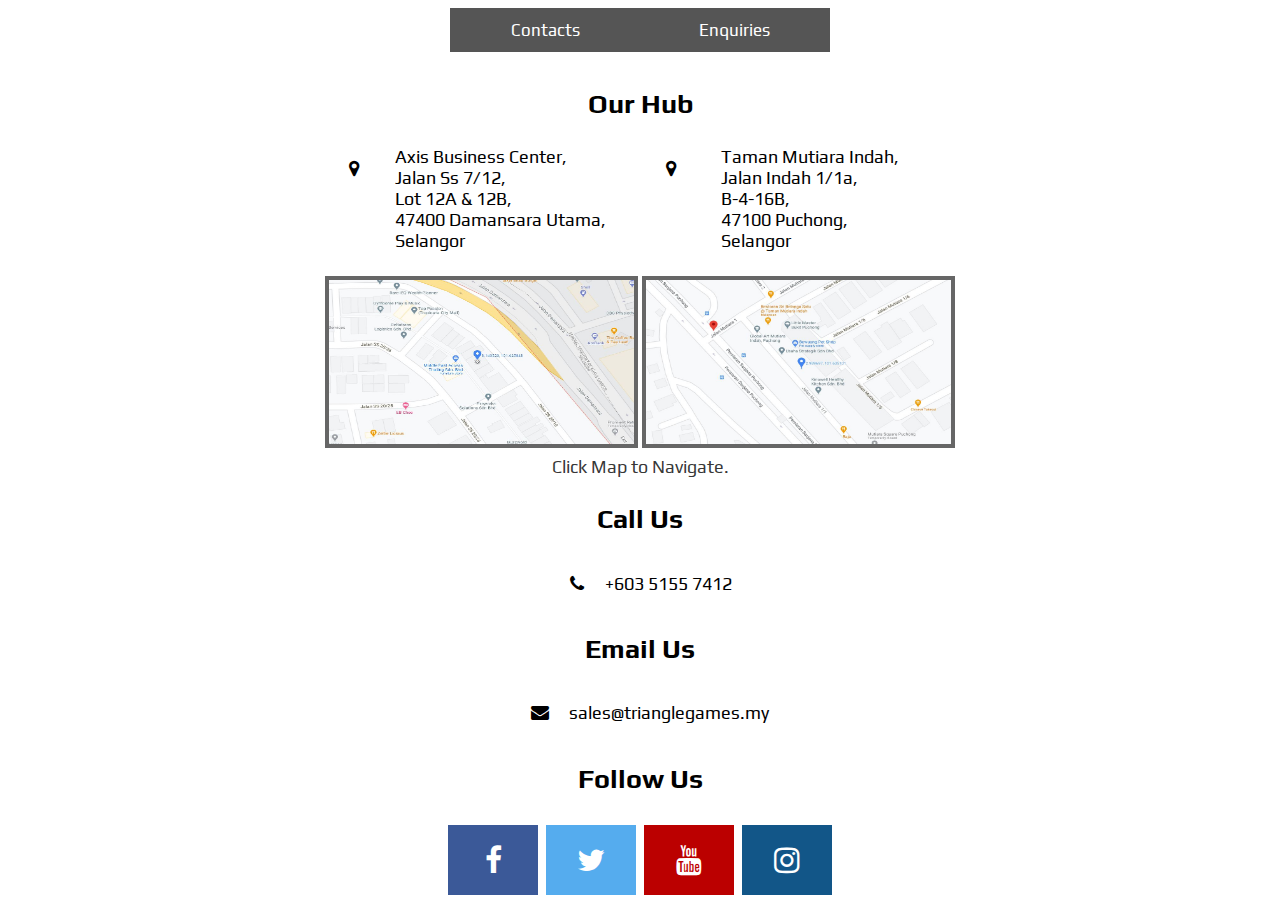
<file: aboutFrame.html>
<!doctype html>
<html>
<style>
	frameset{
		width=auto;
	}
</style>
<head>
<meta charset="utf-8">
<title>Frame</title>
</head>
		<frameset rows="55,*" cols="*" frameborder="NO" border="0" >
 			<frame src="contactUsNav.html" name="topFrame" scrolling="No" noresize >
  			<frame src="contactDetails.html" name="mainFrame" scrolling="Yes">
		</frameset>
<body>
</body>
</html>
</file>
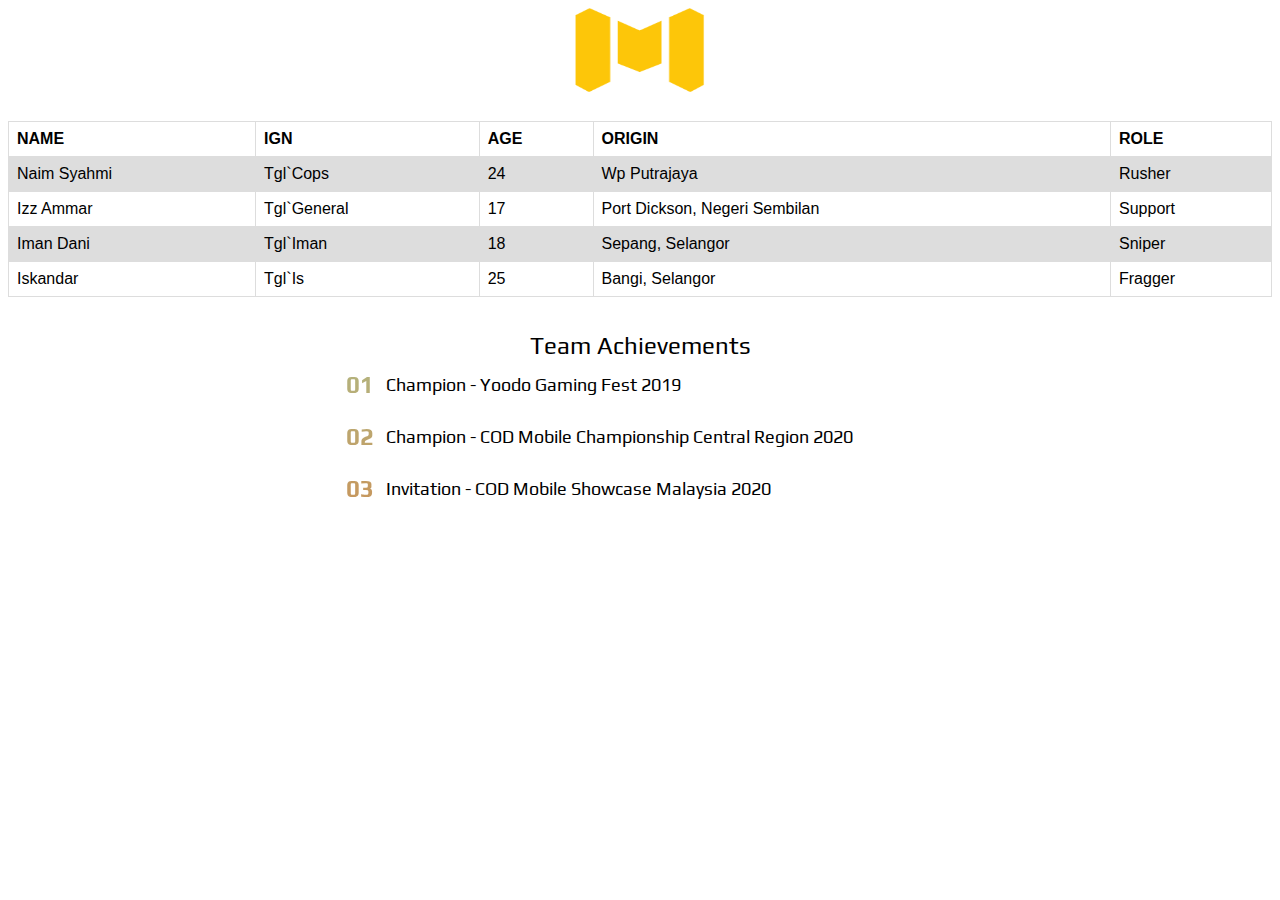
<file: codm.html>
<!doctype html>
<html>
<head>
<style>
body {font-family: 'Play', sans-serif;}
table {
  font-family: arial, sans-serif;
  border-collapse: collapse;
  width: 100%;
}

td, th {
  border: 1px solid #dddddd;
  text-align: left;
  padding: 8px;
}

tr:nth-child(even) {
  background-color: #dddddd;
}

lh{
	font-size: 24px;	
}
/* List */
ol {
  counter-reset: index;  
  padding: 0;
  max-width: 50%;
}

/* List element */
li {
  font-size: 18px;
  counter-increment: index; 
  display: flex;
  align-items: center;
  padding: 12px 0;
  box-sizing: border-box;
}


/* Element counter */
li::before {
  content: counters(index, ".", decimal-leading-zero);
  font-size: 1.5rem;
  text-align: right;
  font-weight: bold;
  min-width: 50px;
  padding-right: 12px;
  font-variant-numeric: tabular-nums;
  align-self: flex-start;
  background-image: linear-gradient(to bottom, aquamarine, orangered);
  background-attachment: fixed;
  -webkit-background-clip: text;
  -webkit-text-fill-color: transparent;
}


/* Element separation */
li + li {
  border-top: 1px solid rgba(255,255,255,0.2);
}

@use postcss-preset-env {
  stage: 0;
  autoprefixer: {
    grid: true;
  }
  browsers: last 2 versions
}

</style>
<link href="https://fonts.googleapis.com/css2?family=Play:wght@700&display=swap" rel="stylesheet">
<meta charset="utf-8">
<title>Pubgm</title>
</head>

<body>
	<center><a href="https://www.callofduty.com/mobile" target="_blank"><img src="codm.png" border="0" width="140" height="90" alt="game4"></a></center><br>
	<table align="center" width="40%">
		<tr>
			<th>NAME</th>
			<th>IGN</th>
			<th>AGE</th>
			<th>ORIGIN</th>
			<th>ROLE</th>
		</tr>
		<tr>
			<td>Naim Syahmi</td>
			<td>Tgl`Cops</td>
			<td>24</td>
			<td>Wp Putrajaya</td>
			<td>Rusher</td>
		</tr>
		<tr>
			<td>Izz Ammar</td>
			<td>Tgl`General</td>
			<td>17</td>
			<td>Port Dickson, Negeri Sembilan</td>
			<td>Support</td>
		</tr>
		<tr>
			<td>Iman Dani</td>
			<td>Tgl`Iman</td>
			<td>18</td>
			<td>Sepang, Selangor</td>
			<td>Sniper</td>
		</tr>
		<tr>
			<td>Iskandar</td>
			<td>Tgl`Is</td>
			<td>25</td>
			<td>Bangi, Selangor</td>
			<td>Fragger</td>
		</tr>
	</table>
	
	<br>
	<center><ol>
		<lh>Team Achievements</lh>
			<li>Champion - Yoodo Gaming Fest 2019</li>
			<li>Champion - COD Mobile Championship Central Region 2020</li>
			<li>Invitation - COD Mobile Showcase Malaysia 2020</li>
	</ol></center>
</body>
</html>
</file>
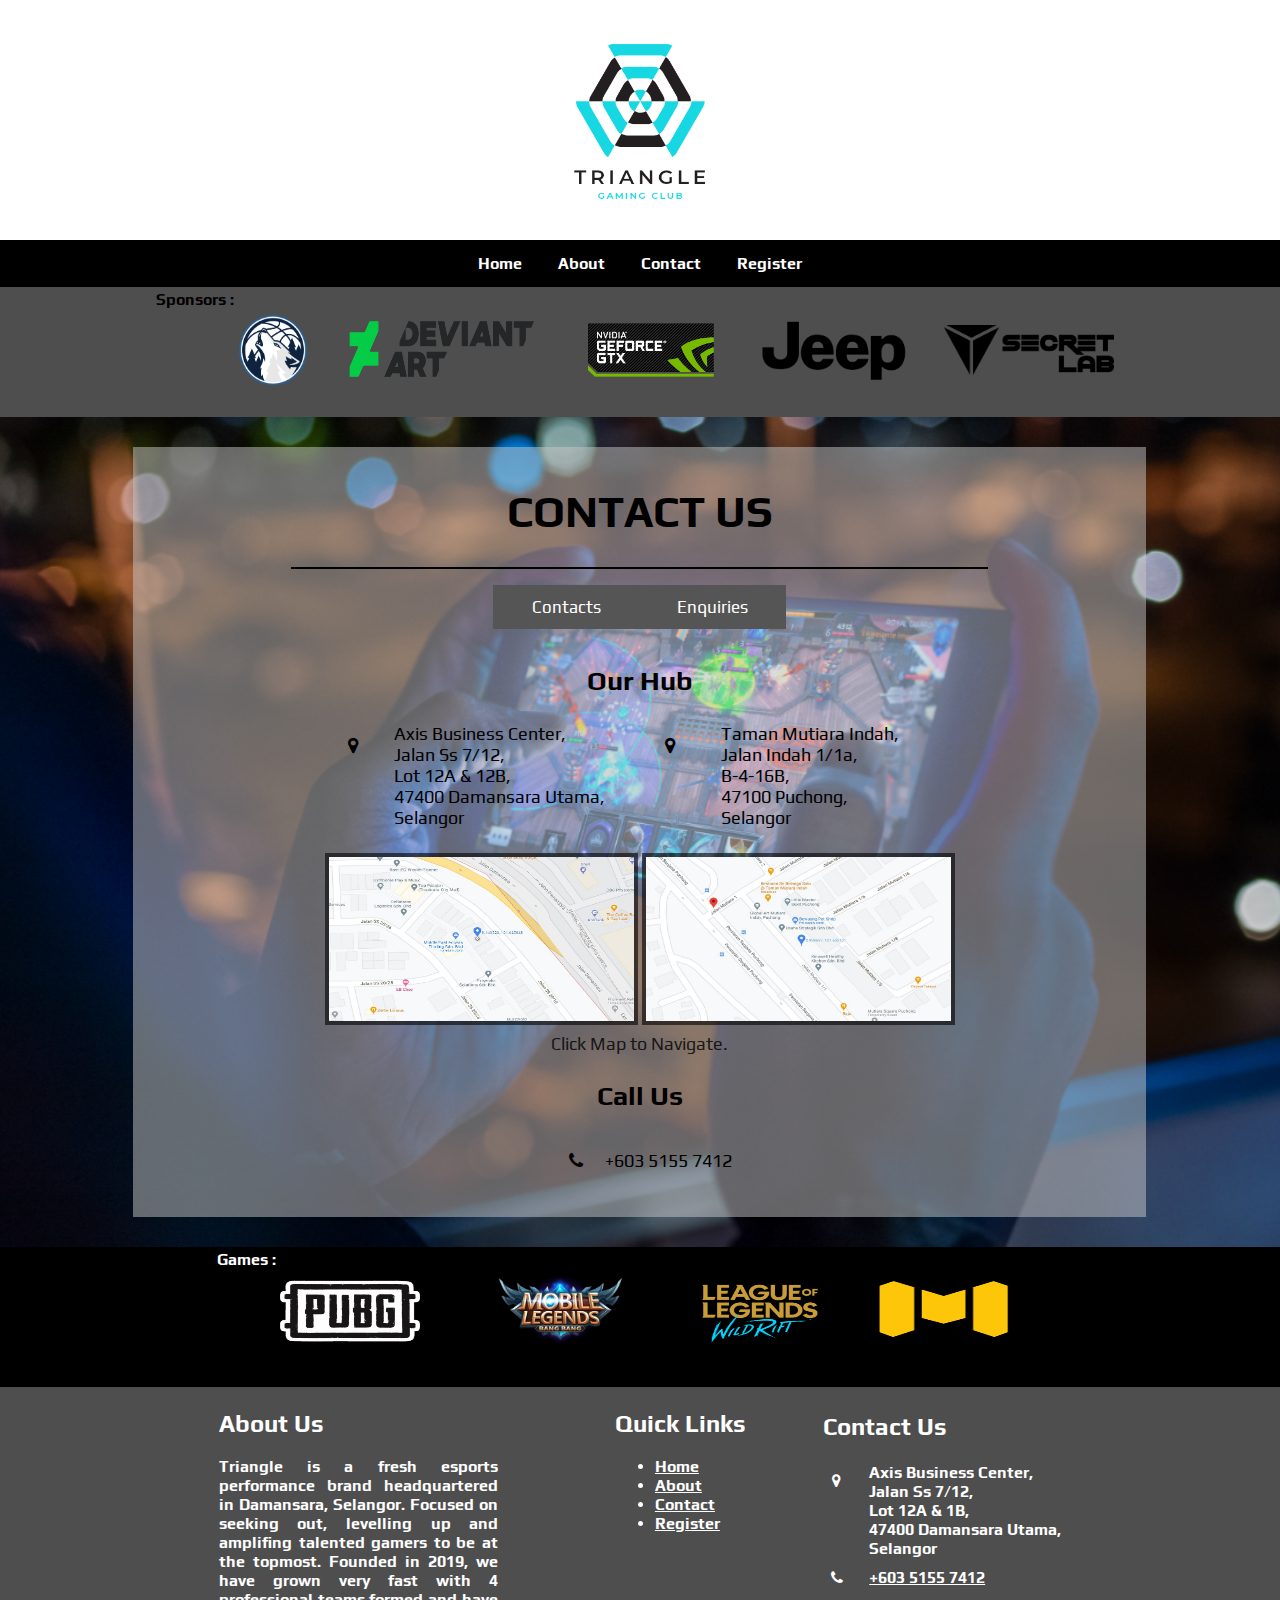
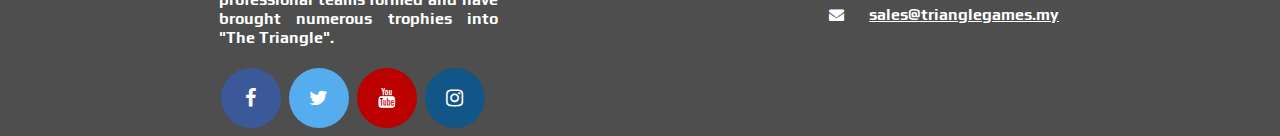
<file: contact.html>
<!doctype html>
<html>
	
<head>
<meta name="viewport" content="width=device-width, initial-scale=1.0">
<link rel="icon" type="image/x-icon" href="favicon.ico">
	
<style>
	.contents-contact{
	background-image: url("wallpaper.jpg");
    background-repeat: no-repeat;
    background-size:cover;
	background-position:top;
	}
</style>
	
<link rel="preconnect" href="https://fonts.gstatic.com">
<link href="https://fonts.googleapis.com/css2?family=Play:wght@700&display=swap" rel="stylesheet">
<link rel="stylesheet" href="https://cdnjs.cloudflare.com/ajax/libs/font-awesome/4.7.0/css/font-awesome.min.css">	
<link href="style.css" rel="stylesheet" type"text/css">
<link href="stylecontact.css" rel="stylesheet" type"text/css">
<link href="textanimation.css" rel="stylesheet" type"text/css">

<title>Contact</title>
</head>

<body class="body-contact">
	<header>
		<div class="container">
			<a href="index.html"><img src="logo.png" border="0" width="220" height="220" alt="logo" class="logo"></a>	
		</div>
		<div class="container">
		<div class="nav">
			<ul>
 			 	<li><a class="active" href="index.html">Home</a></li>
 			 	<li><a href="about.html">About</a></li>
			 	<li><a href="contact.html">Contact</a></li>
  			 	<li><a href="register.html">Register</a></li>
			</ul>
		</div>
		</div>
		
		<div class="sponsor">
			<table align="center">
				<tr>
					<th height="123" align="center" class="align-sponsor"> Sponsors :</th>
					<td width="100px"><a href="https://www.nba.com/timberwolves/" target="_blank"><img src="sponsor1.png" border="0" width="70" height="70" alt="sponsor1"></a></td>
					<td width="230px"><a href="https://www.deviantart.com/" target="_blank"><img src="sponsor2.png" border="0" width="200" height="80" alt="sponsor2"></a></td>
					<td width="180px"><a href="https://www.nvidia.com/en-us/geforce/" target="_blank"><img src="sponsor3.png" border="0" width="150" height="70" alt="sponsor3"></a></td>
					<td width="180px"><a href="https://www.jeep.my/en/" target="_blank"><img src="sponsor4.png" border="0" width="150" height="70" alt="sponsor4"></a></td>
					<td width="180px"><a href="https://my.secretlab.co/" target="_blank"><img src="sponsor5.png" border="0" width="170" height="50" alt="sponsor5"></a></td>
				</tr>
			</table>
		</div>
	</header>
	
	<div class="contents-contact">	
		
	<div class="row-contact">
  		<div class="column-contact" style="margin-top: 30px;">
    		<div class="animation"><h1 align="center">CONTACT US</h1></div>
			<hr width="70%" color="#000000">
			<iframe src="aboutFrame.html" width="100%" height="630" style="border:none;"></iframe>
		</div>	
	</div>
		
	</div>
		
	<div class="games">
			<table height="133" align="center">
				<tr>
					<th class="align-games" align="center"> Games :</th>
					<td width="182px"><a href="http://www.pubgmobile.com/en/event/frostfestival/" target="_blank"><img src="pubg.png" border="0" width="140" height="100" alt="sponsor1"></a></td>
					<td width="210px"><a href="https://m.mobilelegends.com/en" target="_blank"><img src="mobilelegend.png" border="0" width="190" height="110" alt="sponsor2"></a></td>
					<td width="190px"><a href="https://wildrift.leagueoflegends.com/ms-my/" target="_blank"><img src="wildrift.png" border="0" width="160" height="80" alt="sponsor3"></a></td>
					<td width="190px"><a href="https://www.callofduty.com/mobile" target="_blank"><img src="codm.png" border="0" width="140" height="60" alt="sponsor3"></a></td>
				</tr>
			</table>
	</div>
		
	<footer>		
		<div class="footer">
  			<table class="table-footer">
			<tr>
				<td class="footer-adjust1" width="39%"><h2 align="left">About Us</h2><p align="justify">Triangle is a fresh esports performance brand headquartered in Damansara, Selangor. Focused on seeking out, levelling up and amplifing talented gamers to be at the topmost. Founded in 2019, we have grown very fast with 4 professional teams formed and have brought numerous trophies into "The Triangle".</p>
					<a href="https://www.facebook.com/AMZM14" class="fa fa-facebook" target="_blank"></a>
					<a href="https://twitter.com/AminZaini_" class="fa fa-twitter" target="_blank"></a>
					<a href="https://www.youtube.com/channel/UCl9S9GYv6ShBBPqUg0OsRtg?view_as=subscriber" class="fa fa-youtube" target="_blank"></a>
					<a href="https://www.instagram.com/ameenzaini/" class="fa fa-instagram" target="_blank"></a></td>
				
				<td class="footer-adjust2" width="22%"><h2>Quick Links</h2><ul>
					<li><a href="index.html">Home</a></li>
					<li><a href="about.html">About</a></li>
					<li><a href="contact.html">Contact</a></li>
					<li><a href="register.html">Register</a></li>
				</ul></td>
				
				<td class="footer-adjust3" width="39%">
				<table>
					<tr>
						<th align="left" colspan="2"><h2>Contact Us</h2></th>
					</tr>
					<tr>
						<td width="45" style="vertical-align: top;"><i class="fa fa-map-marker"></i></td>
						<td width="368" align="left">Axis Business Center,<br>Jalan Ss 7/12,<br>Lot 12A & 1B,<br> 
							47400 Damansara Utama,<br>Selangor</td>
					</tr>
					<tr>
						<td><i class="fa fa-phone" aria-hidden="true"></i></td>
						<td align="left"><a href="tel: 603 5155 7412"> +603 5155 7412</a><br></td>
					</tr>
					<tr>
						<td><i class="fa fa-envelope" aria-hidden="true"></i></td>
						<td align="left"><a href="alamin.zaini@gmail.com"> sales@trianglegames.my</a></td>
					</tr>
				</table>
				</td>
			</tr>
			</table>
		</div>
	</footer>
</body>
</html>
</file>
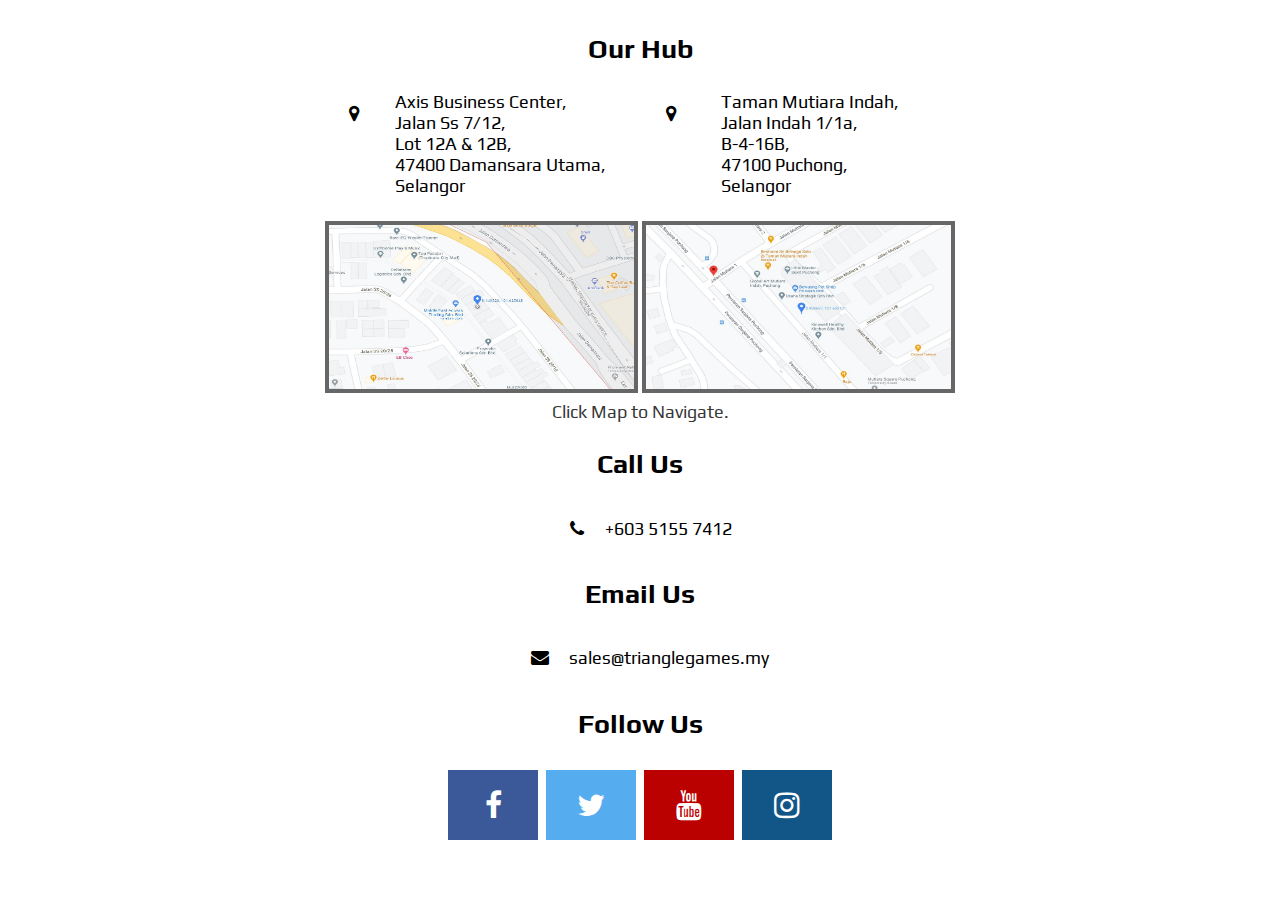
<file: contactDetails.html>
<!doctype html>
<html>
<head>
<link href="https://fonts.googleapis.com/css2?family=Play:wght@700&display=swap" rel="stylesheet">
<link rel="stylesheet" href="https://cdnjs.cloudflare.com/ajax/libs/font-awesome/4.7.0/css/font-awesome.min.css">	
<style>
	body{
		font-family: 'Play', sans-serif;
		font-size: 18px;	
	}
	.icon{
		vertical-align: top;
		
	}
	
	i {	
		padding: 10px;
 	 	font-size: 25%;
  		width: 25px;
   		display: block;
   		color: black;
   		text-align: center;
   		padding: 14px 16px;
   		text-decoration: none;
	}

	blink {
  -webkit-animation: 2s linear infinite condemned_blink_effect;
  animation: 2s linear infinite condemned_blink_effect;
		color: rgba(0,0,0,0.8)
}

@-webkit-keyframes condemned_blink_effect {
  0% {
    visibility: hidden;
  }
  50% {
    visibility: hidden;
  }
  100% {
    visibility: visible;
  }
}

@keyframes condemned_blink_effect {
  0% {
    visibility: hidden;
  }
  50% {
    visibility: hidden;
  }
  100% {
    visibility: visible;
  }
}
	
.fa-facebook, .fa-twitter,.fa-youtube,.fa-instagram {
  padding: 20px;
  font-size: 30px;
  width: 50px;
  text-align: center;
  text-decoration: none;
  margin: 5px 2px;
}

..fa-facebook, .fa-twitter,.fa-youtube,.fa-instagram :hover {
    opacity: 0.7;
}

.fa-facebook {
  background: #3B5998;
  color: white;
}

.fa-twitter {
  background: #55ACEE;
  color: white;
}

.fa-youtube {
  background: #bb0000;
  color: white;
}

.fa-instagram {
  background: #125688;
  color: white;
}
</style>
<title>Details</title>
</head>

<body>
	<table align="center">
		<tr>
			<td colspan="4" align="center"><h2>Our Hub</h2></td>
		</tr>
		<tr>
			<td class="icon"><i class="fa fa-map-marker"></i></td>
			<td align="left">Axis Business Center,<br>Jalan Ss 7/12,<br>Lot 12A & 12B,<br> 
							47400 Damansara Utama,<br>Selangor</td>
			<td class="icon"><i class="fa fa-map-marker"></i></td>
			<td align="left">Taman Mutiara Indah,<br>Jalan Indah 1/1a,<br>B-4-16B,<br> 
							47100 Puchong,<br>Selangor</td>
		</tr>
		<tr>
			<td colspan="2" align="center"><br><a href="https://www.google.com.my/maps/place/Damansara+Utama,+47400+Petaling+Jaya,+Selangor/@3.14054,101.6249172,19z/data=!4m5!3m4!1s0x31cc4933e64dc8e3:0x1fbb7587cd801783!8m2!3d3.136021!4d101.6242589" target="_blank"><img src="maphub1.JPG" border="0" width="305" height="164" alt="maphub1" style="border: 4px solid rgba(0,0,0,0.6)"></a></td>
			<td colspan="2" align="center"><br><a href="https://www.google.com.my/maps/place/Mutiara+Indah,+47100+Puchong,+Selangor/@2.9899396,101.6339641,19z/data=!4m5!3m4!1s0x31cdb4613540fb81:0x9b7832c47b3ef9a7!8m2!3d2.990075!4d101.634345" target="_blank"><img src="maphub2.JPG" border="0" width="305" height="164" alt="maphub2" style="border: 4px solid rgba(0,0,0,0.6)"></a></td>
		</tr>
		<tr>
			<td colspan="4" align="center"><blink>Click Map to Navigate.</blink></td>
		</tr>
		<tr>
			<td colspan="4" align="center"><h2>Call Us</h2></td>
		</tr>
		<tr>
			<td colspan="4" align="center" width="90"><i class="fa fa-phone" aria-hidden="true"></i>+603 5155 7412</td>
		</tr>
		<tr>
			<td colspan="4" align="center"><h2>Email Us</h2></td>
		</tr>
		<tr>
			<td colspan="4" align="center" width="90"><i class="fa fa-envelope" aria-hidden="true"></i>sales@trianglegames.my</td>
		</tr>
		<tr>
			<td colspan="4" align="center"><h2>Follow Us</h2></td>
		</tr>
		<tr>
			<td colspan="4" align="center" width="90"><a href="https://www.facebook.com/AMZM14" class="fa fa-facebook" target="_blank"></a>
													  <a href="https://twitter.com/AminZaini_" class="fa fa-twitter" target="_blank"></a>
													  <a href="https://www.youtube.com/channel/UCl9S9GYv6ShBBPqUg0OsRtg?view_as=subscriber" class="fa fa-youtube" target="_blank"></a>
													  <a href="https://www.instagram.com/ameenzaini/" class="fa fa-instagram" target="_blank"></a></td>
		</tr>
	</table>
</body>
</html>
</file>
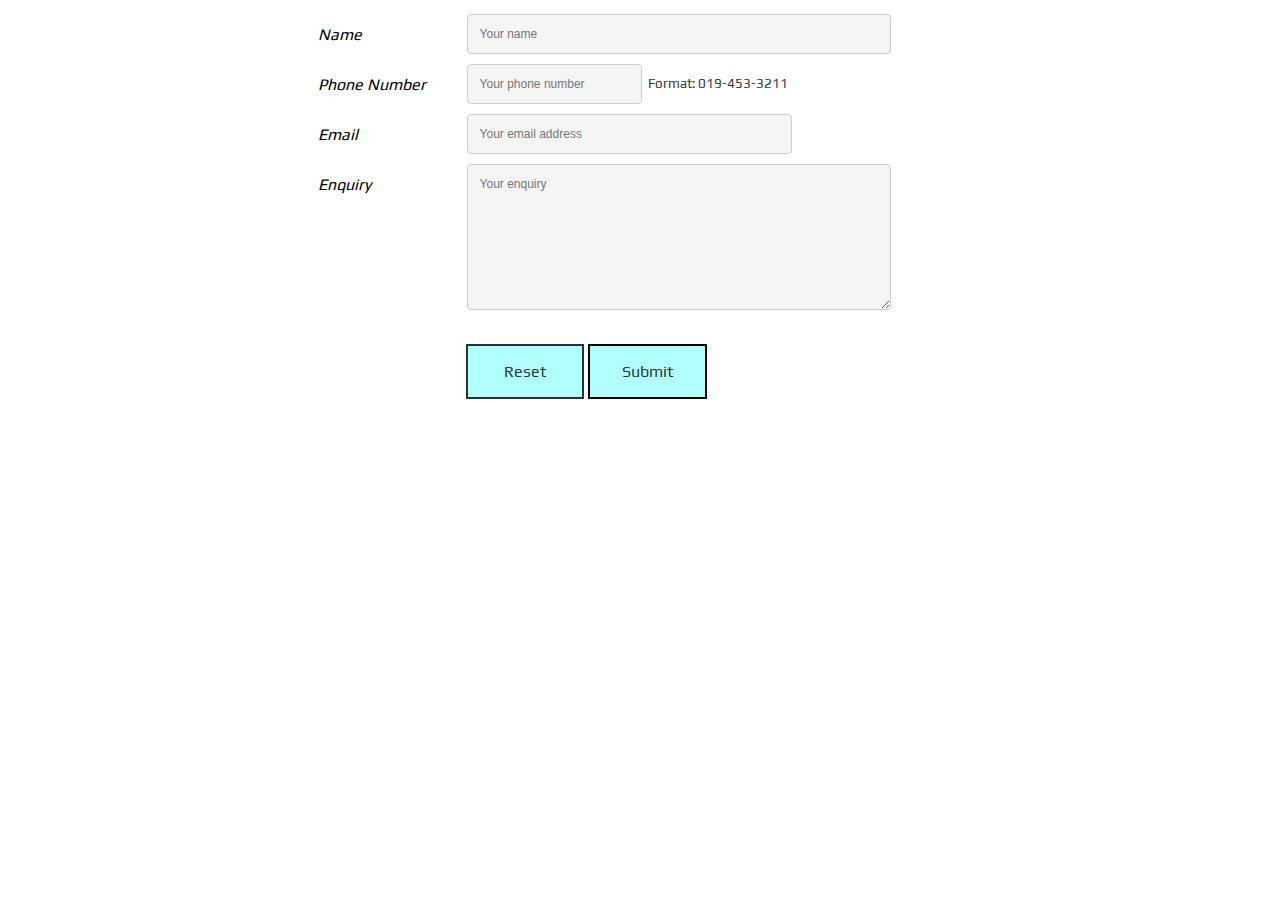
<file: contactEnquiries.html>
<!doctype html>
<html>
<head>
<link href="https://fonts.googleapis.com/css2?family=Play:wght@700&display=swap" rel="stylesheet">
<link href="styleregister.css" rel="stylesheet" type"text/css">
<title>Enquiries</title>
</head>
	
<script language="javascript">
function validateFormEn()
	{
		var valid=true;
		if(document.register.name.value=='')
			{
				alert("Please fill in your name.");
				document.register.name.focus();
				valid=false;
			}	
		if((document.register.phone.value==''))
			{
				alert("Please fill in your phone number.");
				document.register.phone.focus();
				valid=false;
			}
		if(document.register.email.value=='')
			{
				alert("Please fill in your email.");
				document.register.email.focus();
				valid=false;
			}
		if(document.register.enquiry.value=='')
			{
				alert("Please write your enquiry.");
				document.register.enquiry.focus();
				valid=false;
			}
		if(valid==true)
			{
				alert("Thank you for your enquiry!")
			}
		return valid;
		
	}
</script>

<body style="font-family: 'Play', sans-serif;">
	<form name="register" action"" method="post" onSubmit="return validateFormEn();">
				<table align="center" width="650">
					<tr>
						<td width="130"><i>Name</i></td>
						<td width="458"><input type="text" id="name" name="name" placeholder="Your name"></td>
					</tr>
					<tr>
						<td width="130"><i>Phone Number</i></td>
						<td><input type="tel" id="phone" name="phone" placeholder="Your phone number" pattern="[0-9]{3}-[0-9]{3}-[0-9]{4}"><small style="opacity: 0.8"> Format: 019-453-3211</small></td>
					</tr>
					<tr>
						<td width="130"><i>Email</i></td>
						<td><input type="text" id="email" name="email" placeholder="Your email address"></td>
					</tr>
					<tr>
						<td width="130" style="vertical-align: top ; padding-top: 15px;"><i>Enquiry</i></td>
						<td><textarea id="enquiry" name="enquiry" placeholder="Your enquiry" style="height:120px; width: 80%; font-family: 'Arial', sans-serif;
							font-size: 12px;"></textarea></td>
					</tr>
					<tr>
						<td></td>
						<td><br><input type="reset" value=" Reset "><input type="submit" value="Submit"></td>
					</tr>

				</table>
			</form>
</body>
</html>
</file>
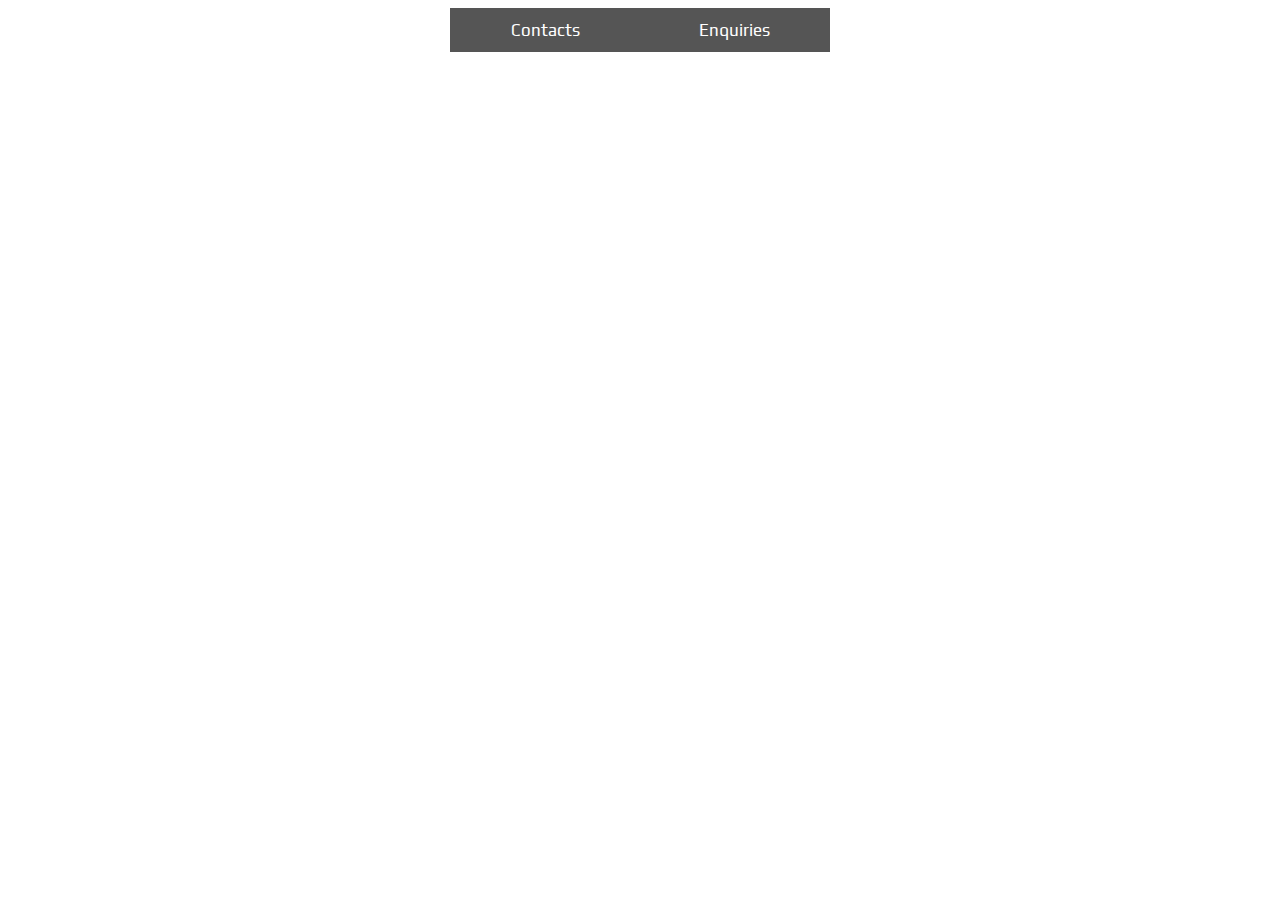
<file: contactUsNav.html>
<!doctype html>
<html>
<head>
<link href="https://fonts.googleapis.com/css2?family=Play:wght@700&display=swap" rel="stylesheet">
<style>
* {box-sizing: border-box}
body {font-family: 'Play', sans-serif;}

.navbar {
  width: 30%;
  background-color: #555;
  overflow: auto;
}

.navbar a {
  float: left;
  padding: 12px;
  color: white;
  text-decoration: none;
  font-size: 17px;
  width: 50%;
  text-align: center;
}

.navbar a:hover {
  background-color: #000;
}

.navbar a.active {
  background-color: #4CAF50;
}

</style>
<meta charset="utf-8">
<title>Team</title>
</head>

<body>
	<center>
	<center><div class="navbar">
	<a href="contactDetails.html" target="mainFrame">Contacts</a>
    <a href="contactEnquiries.html" target="mainFrame">Enquiries</a>
	</div></center>
</center>
</body>
</html>
</file>
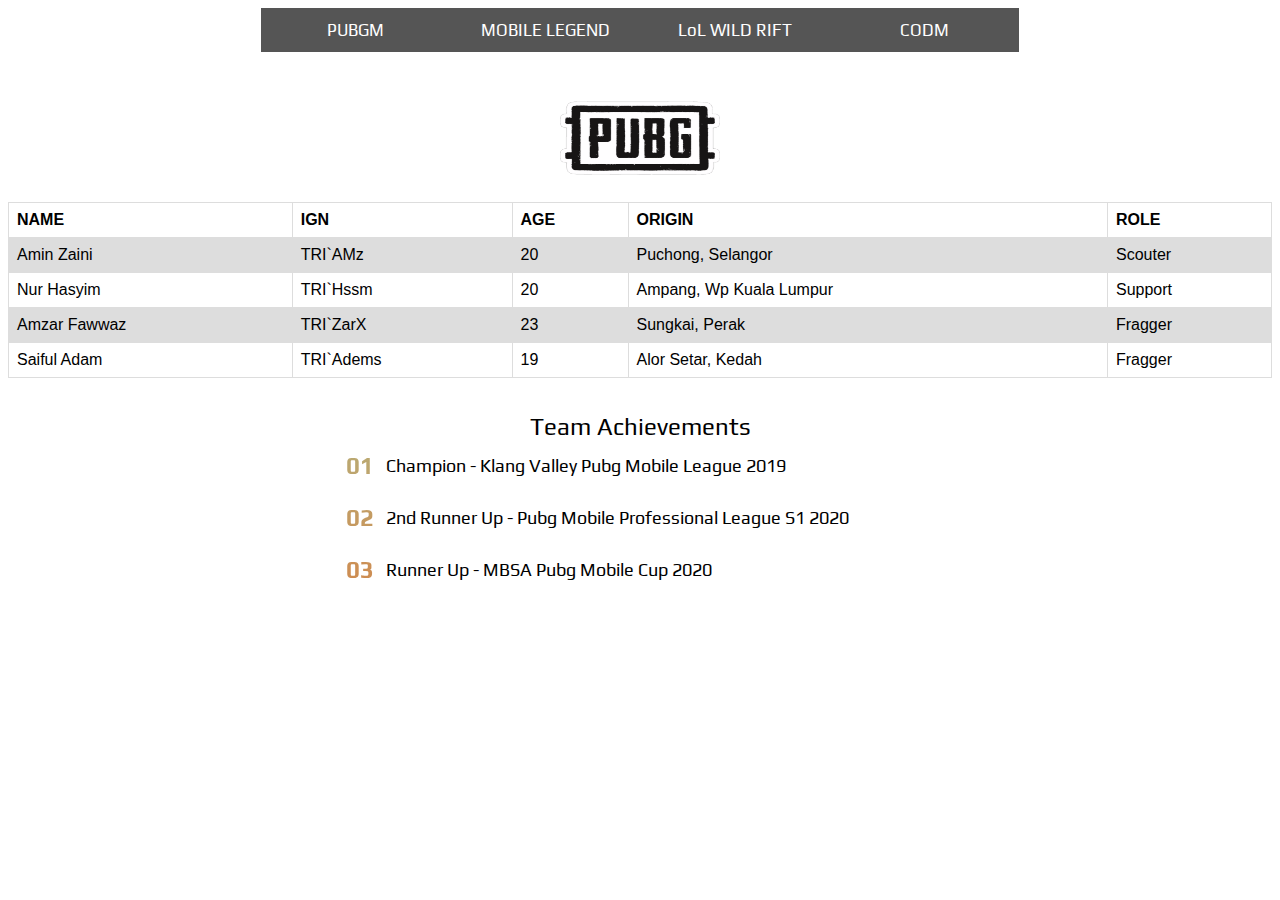
<file: frame.html>
<!doctype html>
<html>
<style>
	frameset{
		width=auto;
	}
</style>
<head>
<meta charset="utf-8">
<title>Frame</title>
</head>
		<frameset rows="70,*" cols="*" frameborder="NO" border="0">
 			<frame src="team.html" name="topFrame" scrolling="NO" noresize >
  			<frame src="pubgm.html" name="mainFrame" scrolling="NO">
		</frameset>
<body>
</body>
</html>
</file>
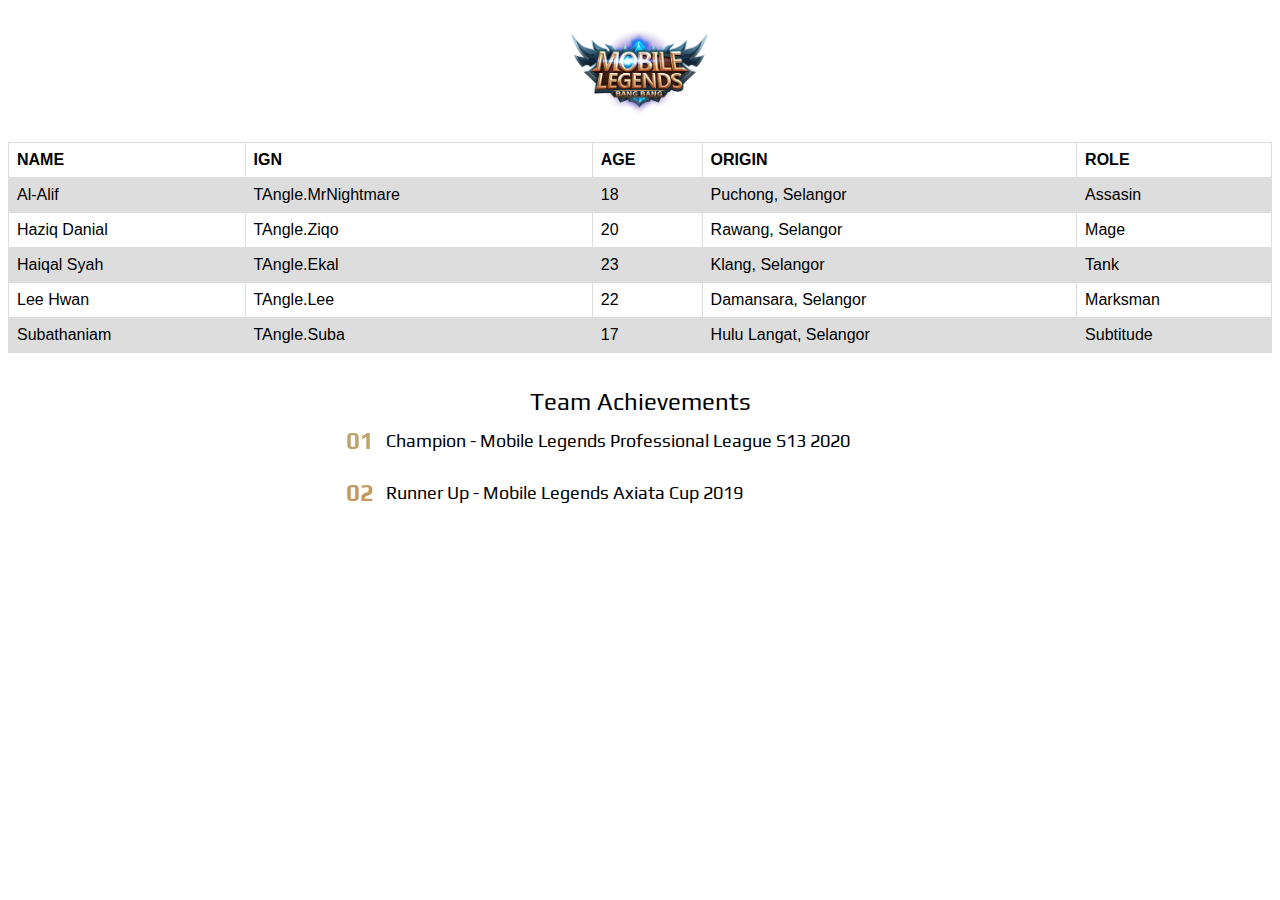
<file: mobilelegend.html>
<!doctype html>
<html>
<head>
<style>
body {font-family: 'Play', sans-serif;}
table {
  font-family: arial, sans-serif;
  border-collapse: collapse;
  width: 100%;
}

td, th {
  border: 1px solid #dddddd;
  text-align: left;
  padding: 8px;
}

tr:nth-child(even) {
  background-color: #dddddd;
}

lh{
	font-size: 24px;	
}
/* List */
ol {
  counter-reset: index;  
  padding: 0;
  max-width: 50%;
}

/* List element */
li {
  font-size: 18px;
  counter-increment: index; 
  display: flex;
  align-items: center;
  padding: 12px 0;
  box-sizing: border-box;
}


/* Element counter */
li::before {
  content: counters(index, ".", decimal-leading-zero);
  font-size: 1.5rem;
  text-align: right;
  font-weight: bold;
  min-width: 50px;
  padding-right: 12px;
  font-variant-numeric: tabular-nums;
  align-self: flex-start;
  background-image: linear-gradient(to bottom, aquamarine, orangered);
  background-attachment: fixed;
  -webkit-background-clip: text;
  -webkit-text-fill-color: transparent;
}


/* Element separation */
li + li {
  border-top: 1px solid rgba(255,255,255,0.2);
}

@use postcss-preset-env {
  stage: 0;
  autoprefixer: {
    grid: true;
  }
  browsers: last 2 versions
}

</style>
<link href="https://fonts.googleapis.com/css2?family=Play:wght@700&display=swap" rel="stylesheet">
<meta charset="utf-8">
<title>Pubgm</title>
</head>

<body>
	<center><a href="https://m.mobilelegends.com/en" target="_blank"><img src="mobilelegend.png" border="0" width="210" height="130" alt="game2"></a></center>
	<table align="center" width="40%">
		<tr>
			<th>NAME</th>
			<th>IGN</th>
			<th>AGE</th>
			<th>ORIGIN</th>
			<th>ROLE</th>
		</tr>
		<tr>
			<td>Al-Alif</td>
			<td>TAngle.MrNightmare</td>
			<td>18</td>
			<td>Puchong, Selangor</td>
			<td>Assasin</td>
		</tr>
		<tr>
			<td>Haziq Danial</td>
			<td>TAngle.Ziqo</td>
			<td>20</td>
			<td>Rawang, Selangor</td>
			<td>Mage</td>
		</tr>
		<tr>
			<td>Haiqal Syah</td>
			<td>TAngle.Ekal</td>
			<td>23</td>
			<td>Klang, Selangor</td>
			<td>Tank</td>
		</tr>
		<tr>
			<td>Lee Hwan</td>
			<td>TAngle.Lee</td>
			<td>22</td>
			<td>Damansara, Selangor</td>
			<td>Marksman</td>
		</tr>
		<tr>
			<td>Subathaniam</td>
			<td>TAngle.Suba</td>
			<td>17</td>
			<td>Hulu Langat, Selangor</td>
			<td>Subtitude</td>
		</tr>
	</table>
	
	<br>
	<center><ol>
		<lh>Team Achievements</lh>
		<li> Champion - Mobile Legends Professional League S13 2020</li>
		<li> Runner Up - Mobile Legends Axiata Cup 2019</li>
	</ol></center>
</body>
</html>
</file>
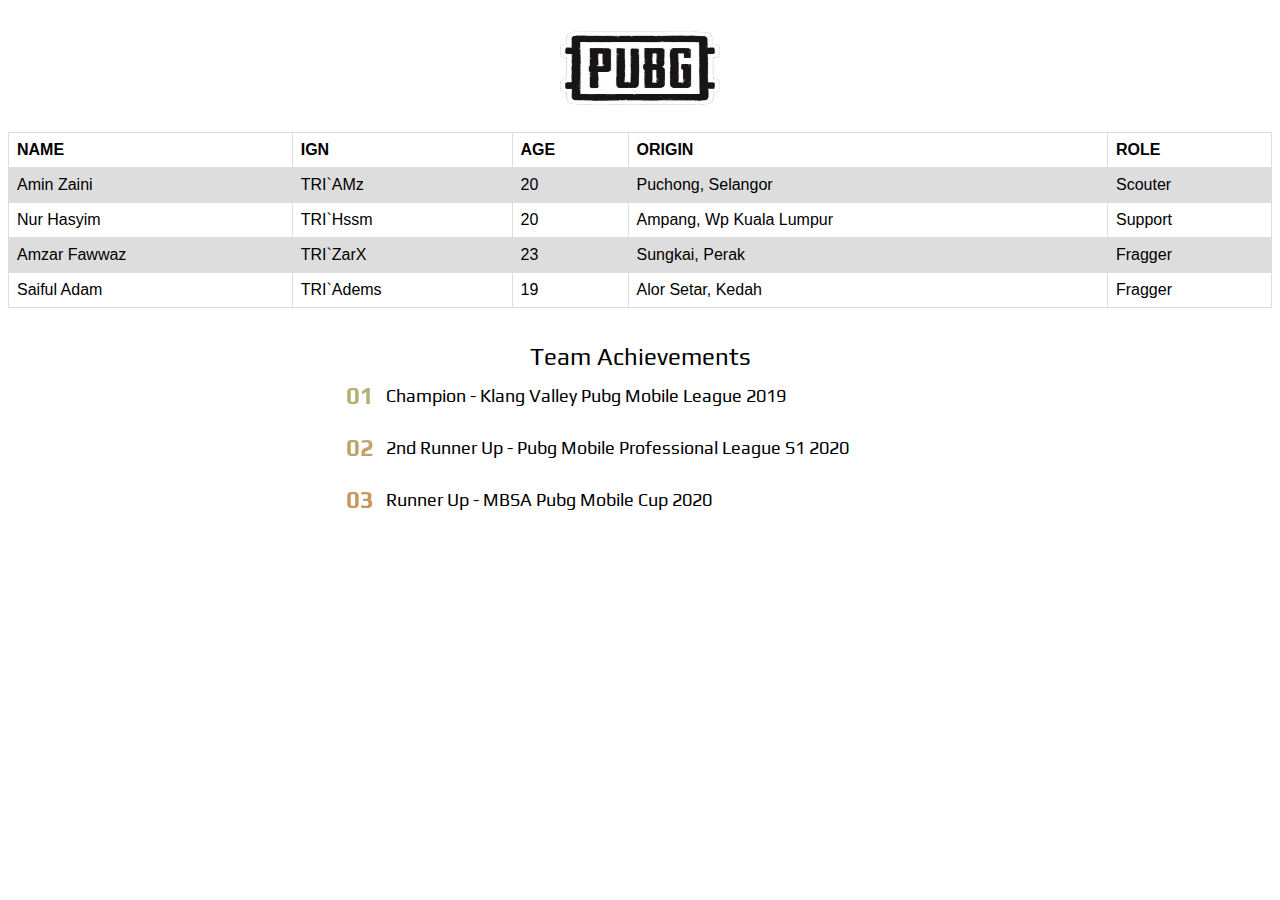
<file: pubgm.html>
<!doctype html>
<html>
<head>
<style>
body {font-family: 'Play', sans-serif;}
table {
  font-family: arial, sans-serif;
  border-collapse: collapse;
  width: 100%;
}

td, th {
  border: 1px solid #dddddd;
  text-align: left;
  padding: 8px;
}

tr:nth-child(even) {
  background-color: #dddddd;
}

lh{
	font-size: 24px;	
}
/* List */
ol {
  counter-reset: index;  
  padding: 0;
  max-width: 50%;
}

/* List element */
li {
  font-size: 18px;
  counter-increment: index; 
  display: flex;
  align-items: center;
  padding: 12px 0;
  box-sizing: border-box;
}


/* Element counter */
li::before {
  content: counters(index, ".", decimal-leading-zero);
  font-size: 1.5rem;
  text-align: right;
  font-weight: bold;
  min-width: 50px;
  padding-right: 12px;
  font-variant-numeric: tabular-nums;
  align-self: flex-start;
  background-image: linear-gradient(to bottom, aquamarine, orangered);
  background-attachment: fixed;
  -webkit-background-clip: text;
  -webkit-text-fill-color: transparent;
}


/* Element separation */
li + li {
  border-top: 1px solid rgba(255,255,255,0.2);
}

@use postcss-preset-env {
  stage: 0;
  autoprefixer: {
    grid: true;
  }
  browsers: last 2 versions
}

</style>
<link href="https://fonts.googleapis.com/css2?family=Play:wght@700&display=swap" rel="stylesheet">
<meta charset="utf-8">
<title>Pubgm</title>
</head>

<body>
	<center><a href="http://www.pubgmobile.com/en/event/frostfestival/" target="_blank"><img src="pubg.png" border="0" width="160" height="120" alt="game1"></a></center>
	<table align="center" width="40%">
		<tr>
			<th>NAME</th>
			<th>IGN</th>
			<th>AGE</th>
			<th>ORIGIN</th>
			<th>ROLE</th>
		</tr>
		<tr>
			<td>Amin Zaini</td>
			<td>TRI`AMz</td>
			<td>20</td>
			<td>Puchong, Selangor</td>
			<td>Scouter</td>
		</tr>
		<tr>
			<td>Nur Hasyim</td>
			<td>TRI`Hssm</td>
			<td>20</td>
			<td>Ampang, Wp Kuala Lumpur</td>
			<td>Support</td>
		</tr>
		<tr>
			<td>Amzar Fawwaz</td>
			<td>TRI`ZarX</td>
			<td>23</td>
			<td>Sungkai, Perak</td>
			<td>Fragger</td>
		</tr>
		<tr>
			<td>Saiful Adam</td>
			<td>TRI`Adems</td>
			<td>19</td>
			<td>Alor Setar, Kedah</td>
			<td>Fragger</td>
		</tr>
	</table>
	
	<br>
	<center><ol>
		<lh>Team Achievements</lh>
			<li> Champion - Klang Valley Pubg Mobile League 2019</li>
		<li> 2nd Runner Up - Pubg Mobile Professional League S1 2020</li>
		<li> Runner Up - MBSA Pubg Mobile Cup 2020</li>
	</ol></center>
</body>
</html>
</file>
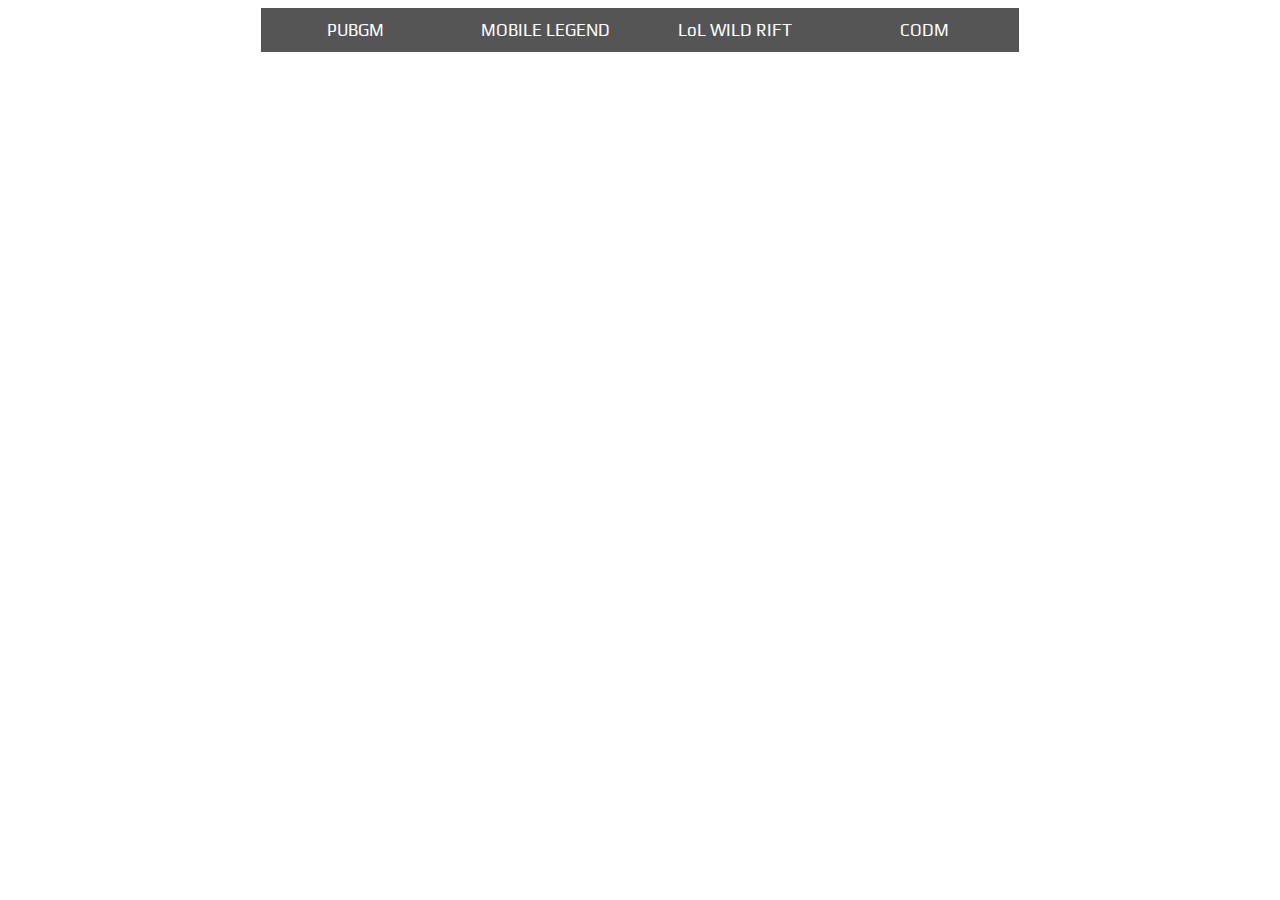
<file: team.html>
<!doctype html>
<html>
<head>
<link href="https://fonts.googleapis.com/css2?family=Play:wght@700&display=swap" rel="stylesheet">
<style>
* {box-sizing: border-box}
body {font-family: 'Play', sans-serif;}

.navbar {
  width: 60%;
  background-color: #555;
  overflow: auto;
}

.navbar a {
  float: left;
  padding: 12px;
  color: white;
  text-decoration: none;
  font-size: 17px;
  width: 25%;
  text-align: center;
}

.navbar a:hover {
  background-color: #000;
}

.navbar a.active {
  background-color: #4CAF50;
}

</style>
<meta charset="utf-8">
<title>Team</title>
</head>

<body>
	<center>
	<center><div class="navbar">
	<a href="pubgm.html" target="mainFrame">PUBGM</a>
    <a href="mobilelegend.html" target="mainFrame">MOBILE LEGEND</a>
    <a href="wildrift.html" target="mainFrame">LoL WILD RIFT</a>
    <a href="codm.html" target="mainFrame">CODM</a>
	</div></center>
</center>
</body>
</html>
</file>
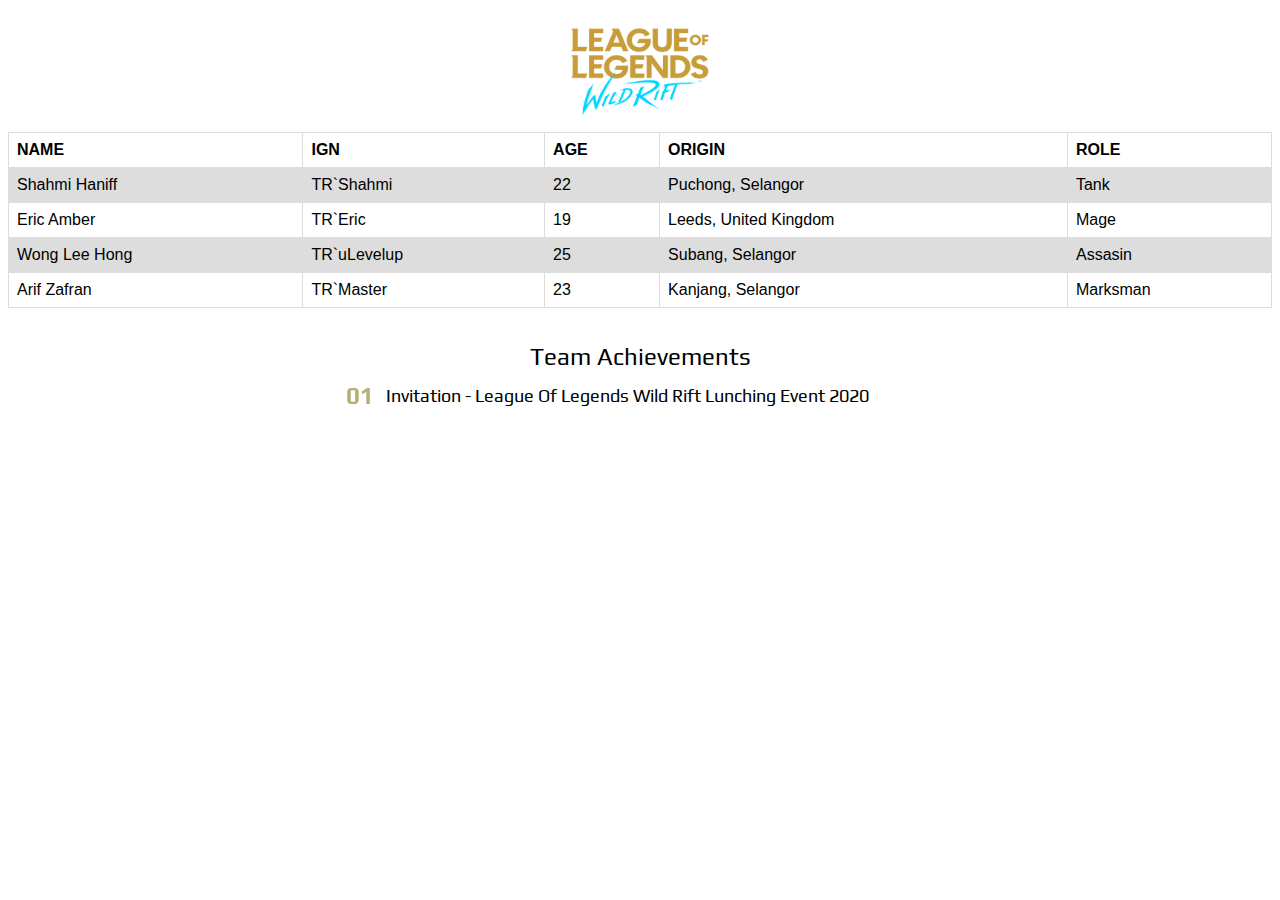
<file: wildrift.html>
<!doctype html>
<html>
<head>
<style>
body {font-family: 'Play', sans-serif;}

table {
  font-family: arial, sans-serif;
  border-collapse: collapse;
  width: 100%;
}

td, th {
  border: 1px solid #dddddd;
  text-align: left;
  padding: 8px;
}

tr:nth-child(even) {
  background-color: #dddddd;
}

lh{
	font-size: 24px;	
}
/* List */
ol {
  counter-reset: index;  
  padding: 0;
  max-width: 50%;
}

/* List element */
li {
  font-size: 18px;
  counter-increment: index; 
  display: flex;
  align-items: center;
  padding: 12px 0;
  box-sizing: border-box;
}


/* Element counter */
li::before {
  content: counters(index, ".", decimal-leading-zero);
  font-size: 1.5rem;
  text-align: right;
  font-weight: bold;
  min-width: 50px;
  padding-right: 12px;
  font-variant-numeric: tabular-nums;
  align-self: flex-start;
  background-image: linear-gradient(to bottom, aquamarine, orangered);
  background-attachment: fixed;
  -webkit-background-clip: text;
  -webkit-text-fill-color: transparent;
}


/* Element separation */
li + li {
  border-top: 1px solid rgba(255,255,255,0.2);
}

@use postcss-preset-env {
  stage: 0;
  autoprefixer: {
    grid: true;
  }
  browsers: last 2 versions
}

</style>
<link href="https://fonts.googleapis.com/css2?family=Play:wght@700&display=swap" rel="stylesheet">
<meta charset="utf-8">
<title>Pubgm</title>
</head>

<body>
	<center><a href="https://wildrift.leagueoflegends.com/ms-my/" target="_blank"><img src="wildrift.png" border="0" width="190" height="120" alt="game3"></a></center>
	<table align="center" width="40%">
		<tr>
			<th>NAME</th>
			<th>IGN</th>
			<th>AGE</th>
			<th>ORIGIN</th>
			<th>ROLE</th>
		</tr>
		<tr>
			<td>Shahmi Haniff</td>
			<td>TR`Shahmi</td>
			<td>22</td>
			<td>Puchong, Selangor</td>
			<td>Tank</td>
		</tr>
		<tr>
			<td>Eric Amber</td>
			<td>TR`Eric</td>
			<td>19</td>
			<td>Leeds, United Kingdom</td>
			<td>Mage</td>
		</tr>
		<tr>
			<td>Wong Lee Hong</td>
			<td>TR`uLevelup</td>
			<td>25</td>
			<td>Subang, Selangor</td>
			<td>Assasin</td>
		</tr>
		<tr>
			<td>Arif Zafran</td>
			<td>TR`Master</td>
			<td>23</td>
			<td>Kanjang, Selangor</td>
			<td>Marksman</td>
		</tr>
	</table>
	
	<br>
	<center><ol>
		<lh>Team Achievements</lh>
			<li> Invitation - League Of Legends Wild Rift Lunching Event 2020</li>
	</ol></center>
</body>
</html>
</file>
<file: style.css>
body{
	margin: 0;
	font-family: 'Play', sans-serif;
	font-weight: 800;
	height:500px;
	
}

.contents{
	background-image: url("wallpaper2.jpg");
    background-repeat: no-repeat;
    background-size: cover;
	background-position:top;
}
.container{
	width: 100%;
	margin: 0 auto;
	background-color:white;
}


header{
	background:#FFFFFF;
}

header::after{
	content: '';
	display: table;
	clear: both;
}

.logo{
	display: block;
 	margin-left: auto;
 	margin-right: auto;
 	width: auto;
	padding: 10px 0;
}

.sponsor{
	background-color: #4E4E4E;
	height: 130px;
}

.align-sponsor{
	vertical-align:top;
}

.games{
	color: #FFFFFF;
	background-color:#000000;
	height: 140px;
}

.align-games{
	vertical-align: top;
}

.nav ul {
	list-style: none;
    margin: 0;
    padding: 0;
    overflow: hidden;
    background-color: #000000;
    text-align: center;
}

.nav li {
	display: inline-flex;
}

.nav a {
    display: block;
    color: white;
    text-align: center;
    padding: 14px 16px;
    text-decoration: none;
}

.nav a:hover {
	background-color: #111;
	}

.fa {
   padding: 20px;
   font-size: 20px;
   width: 20px;
   text-align: center;
   text-decoration: none;
   margin: 5px 2px;
   border-radius: 50%;
}

.footer-adjust3 .fa{
   padding: 5px;
   font-size: 15px;
   width: 15px;
   text-align: center;
   text-decoration: none;
   margin: 5px 2px;
   border-radius: 50%;
}
.fa:hover {
   opacity: 0.7;
}

.fa-facebook {
   background: #3B5998;
   color: white;
}

.fa-twitter {
   background: #55ACEE;
   color: white;
}

.fa-youtube {
   background: #bb0000;
   color: white;
}

.fa-instagram {
   background: #125688;
   color: white;
}

.table-footer{
	width: 100%;
	color: white;
}

.footer-adjust1{
	vertical-align: top;
	padding-left: 17%;
	padding-right: 0%;
	margin-left: 10%;
	align-content: center;
}

.footer-adjust2{
	vertical-align: top;
	margin: auto;
	padding-left: 9%;
	padding-right: 0%;
}

.footer-adjust3{
	vertical-align: top;
	padding-left: 3%;
	padding-right: 0%;
}

.footer-adjust2 li a{
	color:#FFFFFF;
}

.footer-adjust3 a{
	color: #FFFFFF;
}

.footer-adjust3 td{
	padding: 0;
}

.footer{
	background-color: #4E4E4E;
}

.row{
	width: 80%;
	margin: 0 auto;
}

.column{
	background:rgba(199,199,199,0.5);
	margin-top: 30px;
	margin-left: 5px;
	margin-right: 5px;
	margin-bottom: 15px;
    float:left;
    width: 97%;
    padding: 10px;
    height: auto; 
}

.column p{
	font-size: 20px;
}

.row:after {
    content: "";
    display: table;
    clear: both;
	
}

.row1{
	width: 80%;
	margin: 0 auto;
}

.column1 {
	background:rgba(199,199,199,0.5);
	margin-top: 15px;
	margin-left:10px;
	margin-right: 5px;
	margin-bottom: 30px;
    float:left;
    width: 48%;
    padding: 10px;
    
}

.row1:after {
    content: "";
    display: table;
    clear: both;
}

.column1 video{
	display: block;
	margin-left: auto;
  	margin-right: auto;
}

.button {
	font-family: 'Play', sans-serif;
    border: none;
    color: white;
    padding: 16px 32px;
    text-align: center;
    text-decoration: none;
    display: inline-block;
    font-size: 16px;
    margin: 4px 2px;
    transition-duration: 0.4s;
	cursor: pointer;
}

.button1 {
	background-color: rgba(0,255,255,0.3); 
	color: rgba(0,0,0,0.8); 
	border: 2px solid rgba(0,0,0,0.8);
}

.button1:hover {
	background-color: rgba(255,255,255,0.3);
	color: rgba(0,0,0,0.8);
}
</file>
<file: stylecontact.css>
.row-contact{
	width: 80%;
	margin: 0 auto;
	height: auto;
}

.column-contact {
	background:rgba(199,199,199,0.5);
	margin-top: 15px;
	margin-left:5px;
	margin-right: 5px;
	margin-bottom: 30px;
    float:left;
    width: 97%;
    padding: 10px;
    height: auto;
}

.row-contact:after {
    content: "";
    display: table;
    clear: both;
}

iframe {
    display:block;
    width:100%;
}

.column-about2 p{
	font-size: 20px;
}
</file>
<file: textanimation.css>
.animation h1{
	font-size: 44px;
}


.animation{
  animation: glitch 1s linear infinite;
}

@keyframes glitch{
  2%,64%{
    transform: translate(2px,0) skew(0deg);
  }
  4%,60%{
    transform: translate(-2px,0) skew(0deg);
  }
  62%{
    transform: translate(0,0) skew(5deg); 
  }
}

.animation:before,
.animation:after{
  content: attr(title);
  position: absolute;
  left: 0;
}

.animation:before{
  animation: glitchTop 1s linear infinite;
  clip-path: polygon(0 0, 100% 0, 100% 33%, 0 33%);
  -webkit-clip-path: polygon(0 0, 100% 0, 100% 33%, 0 33%);
}

@keyframes glitchTop{
  2%,64%{
    transform: translate(2px,-2px);
  }
  4%,60%{
    transform: translate(-2px,2px);
  }
  62%{
    transform: translate(13px,-1px) skew(-13deg); 
  }
}

.animation:after{
  animation: glitchBotom 1.5s linear infinite;
  clip-path: polygon(0 67%, 100% 67%, 100% 100%, 0 100%);
  -webkit-clip-path: polygon(0 67%, 100% 67%, 100% 100%, 0 100%);
}

@keyframes glitchBotom{
  2%,64%{
    transform: translate(-2px,0);
  }
  4%,60%{
    transform: translate(-2px,0);
  }
  62%{
    transform: translate(-22px,5px) skew(21deg); 
  }
}
</file>
<file: styleregister.css>
input, #address{
	font-family: 'Arial', sans-serif;
	font-size: 12px;
}

#state{
	width: 35%;
}

input[type=text], select, textarea {
	width: 80%;
    padding: 12px;
	margin: 3px;
    border: 1px solid #ccc;
    border-radius: 4px;
    resize: vertical;
	background-color: rgba(241,241,241,0.75);
}

#email{
    width: 60%;
    padding: 12px;
	margin: 3px;
    border: 1px solid #ccc;
    border-radius: 4px;
    resize: vertical;
}

input[type=password], select, textarea {
    background-color: rgba(241,241,241,0.75);
	width: 30%;
    padding: 12px;
	margin-left: 0;
    margin: 3px;
    border: 1px solid #ccc;
    border-radius: 4px;
    resize: vertical;
	resize: none;
}

input[type=date], select, textarea {
    background-color: rgba(241,241,241,0.75);
	width: 30%;
    padding: 12px;
	margin-left: 0;
    margin: 3px;
    border: 1px solid #ccc;
    border-radius: 4px;
    resize: vertical;
	resize: none;
}

input[type=radio], select, textarea {
    width: auto;
    padding: 12px;
    margin: 10px;
    border: 1px solid #ccc;
    border-radius: 4px;
    resize: vertical;
	resize: none;
}

input[type=checkbox], select, textarea {
    width: auto;
    padding: 12px;
    margin: 10px;
    border: 1px solid #ccc;
    border-radius: 4px;
    resize: vertical;
	resize: none;
}

input[type=tel], select, textarea {
    background-color: rgba(241,241,241,0.75);
	width: 30%;
    padding: 12px;
    margin: 3px;
    border: 1px solid #ccc;
    border-radius: 4px;
    resize: vertical;
	resize: none;
}

select, textarea {
    width: 60%;
    padding: 12px;
    margin: 3px;
    border: 1px solid #ccc;
    border-radius: 4px;
    resize: vertical;
}


label {
    padding: 12px 12px 12px 0;
    display: inline-block;
}


input[type=submit]{
	font-family: 'Play', sans-serif;
    border: none;
    color: white;
    padding: 16px 32px;
    text-align: center;
    text-decoration: none;
    display: inline-block;
    font-size: 16px;
    margin: 4px 2px;
    transition-duration: 0.4s;
    cursor: pointer;
}

input[type=submit]{
    background-color: rgba(0,255,255,0.3); 
    color: rgba(0,0,0,0.8); 
    border: 2px solid #000000;
}

input[type=submit]:hover {
    background-color: rgba(255,255,255,0.3);
    color: black;
}

input[type=reset]{
	font-family: 'Play', sans-serif;
    border: none;
    color: white;
    padding: 16px 32px;
    text-align: center;
    text-decoration: none;
    display: inline-block;
    font-size: 16px;
    margin: 4px 2px;
    transition-duration: 0.4s;
    cursor: pointer;
}

input[type=reset]{
    background-color: rgba(0,255,255,0.3); 
    color: rgba(0,0,0,0.8); 
    border: 2px solid rgba(0,0,0,0.8);
}

input[type=reset]:hover {
    background-color: rgba(255,255,255,0.3);
    color: rgba(0,0,0,0.8);
}
</file>
